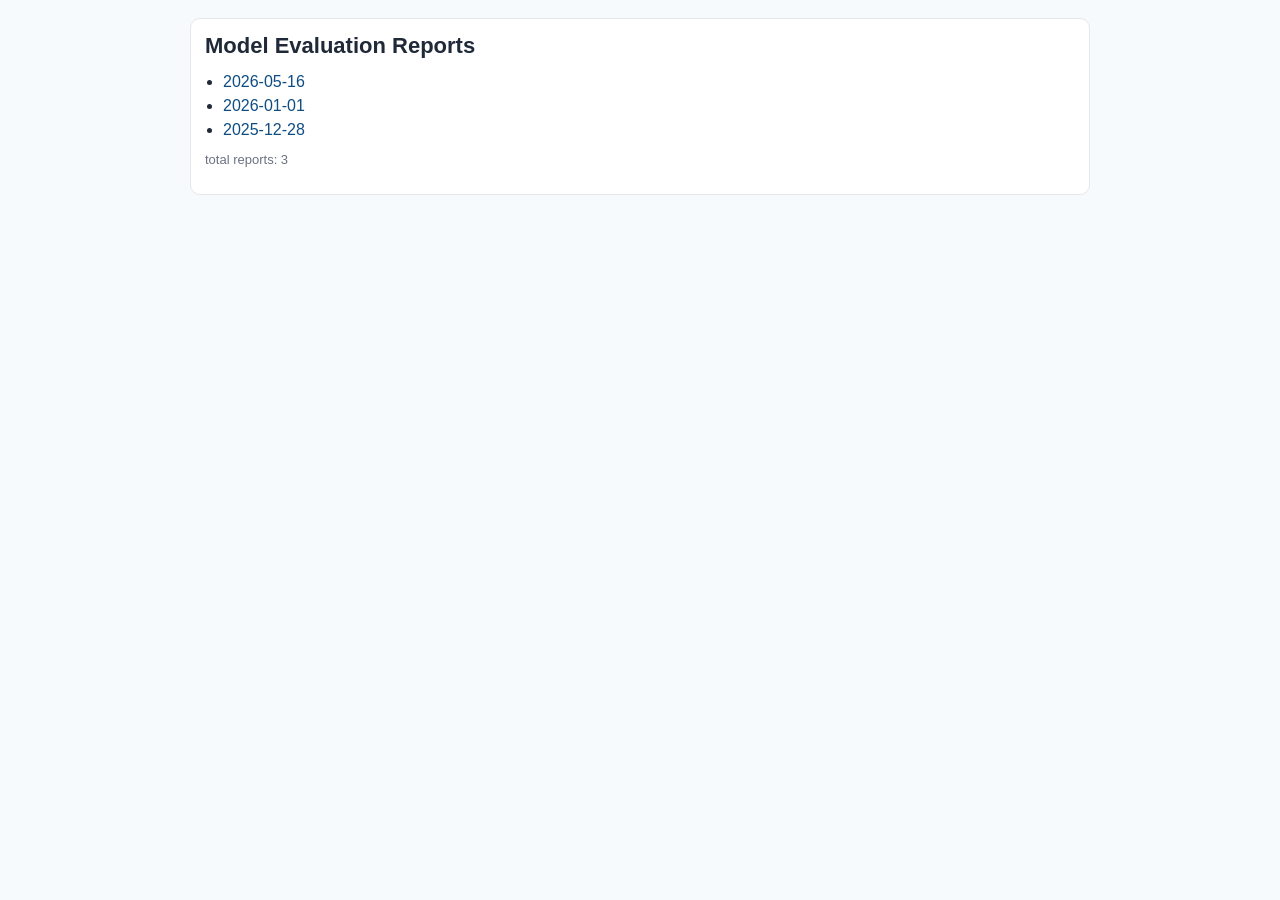
<file: index.html>
<html lang='ja'>
<head>
  <meta charset='utf-8'>
  <meta name='viewport' content='width=device-width, initial-scale=1'>
  <title>Model Evaluation Index</title>
  <style>
    body { font-family: 'Segoe UI', sans-serif; margin: 0; background: #f7fafc; color: #1f2937; }
    .wrap { max-width: 900px; margin: 0 auto; padding: 18px; }
    .card { background: #ffffff; border: 1px solid #e5e7eb; border-radius: 10px; padding: 14px; }
    h1 { margin: 0 0 14px; font-size: 22px; }
    ul { margin: 0; padding-left: 18px; }
    li { margin: 6px 0; }
    a { color: #0f4c81; text-decoration: none; }
    a:hover { text-decoration: underline; }
    .muted { color: #6b7280; font-size: 13px; }
  </style>
</head>
<body>
  <div class='wrap'>
    <div class='card'>
      <h1>Model Evaluation Reports</h1>
      <ul>
        <li><a href='2026-05-16/2026-05-16.html'>2026-05-16</a></li>
        <li><a href='2026-01-01/2026-01-01.html'>2026-01-01</a></li>
        <li><a href='2025-12-28/2025-12-28.html'>2025-12-28</a></li>
      </ul>
      <p class='muted'>total reports: 3</p>
    </div>
  </div>
</body>
</html>
</file>
